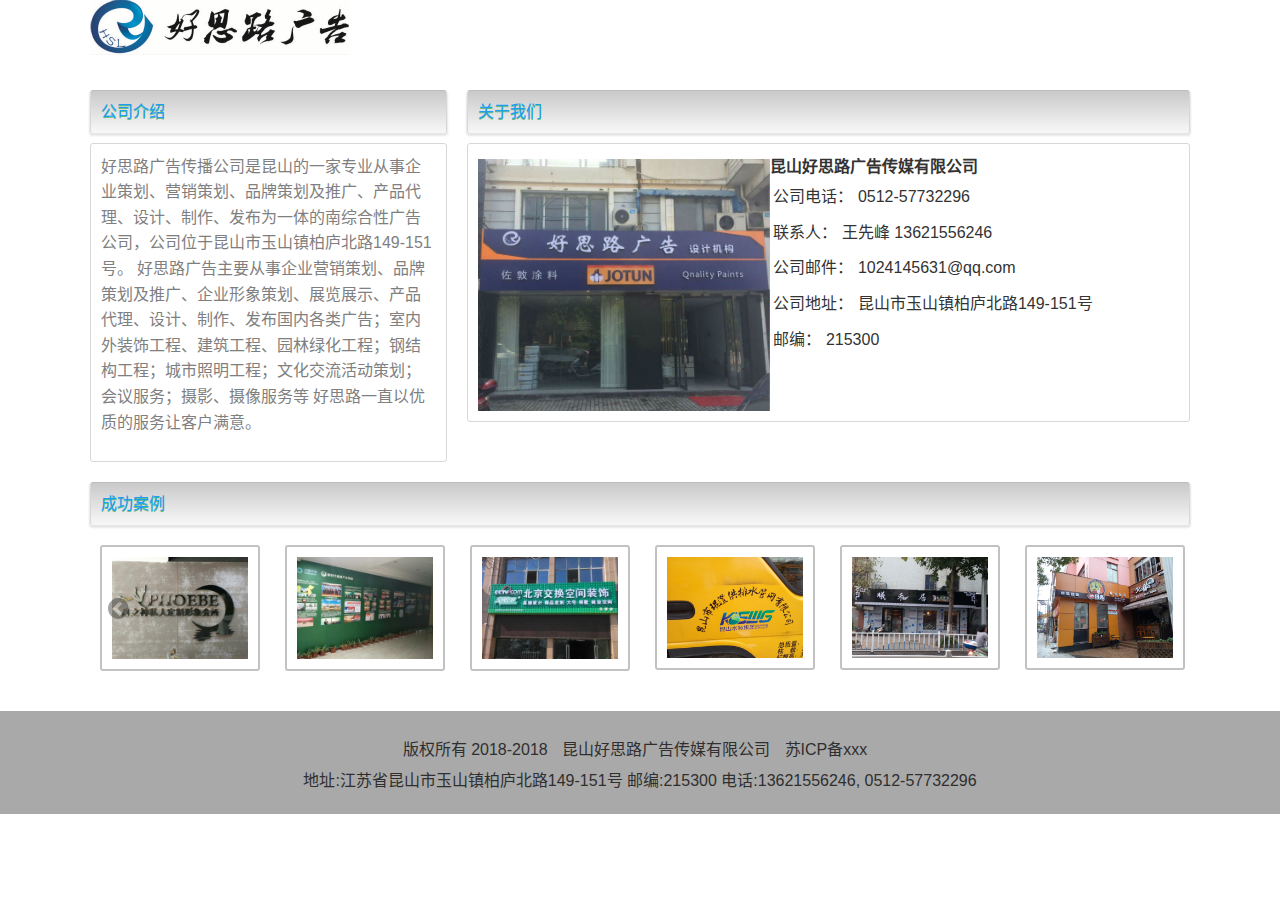
<file: index.html>
﻿<!DOCTYPE html>
<html lang="zh-cn">
<head>
<title>昆山好思路广告</title>
<meta charset="UTF-8">
<meta http-equiv="X-UA-Compatible" content="IE=edge" />
<meta name="format-detection" content="telephone=no">
<meta name="renderer" content="webkit">
<meta name="viewport" content="width=device-width,initial-scale=1,maximum-scale=1,user-scalable=no">
<meta http-equiv="Cache-Control" content="no-siteapp" />
<link rel="alternate icon" type="image/png" href="images/favicon.png">
<link rel='icon' href='favicon.ico' type='image/x-ico' />
<meta name="description" content="昆山好思路广告传播公司" />
<meta name="keywords" content="昆山,广告,昆山广告,昆山好思路,好思路广告,昆山好思路广告" />
<link rel="stylesheet" href="css/default.css?t=227" />

</head>
<body>
<header id="header-area" class="hd">
</header>

<div id="nav-area" class="hd-nav">
</div>

<div class="am-cf"></div>




<div class="index-new">
    <div class="cml-g">


        <div class="am-u-sm-12 am-u-md-4 am-u-lg-4">
            <div class="index-new-left">
                <div class="cm-title">
                    <em>公司介绍</em>
                </div>
                <div class="index-new-about">
                    <h1>
                            好思路广告传播公司是昆山的一家专业从事企业策划、营销策划、品牌策划及推广、产品代理、设计、制作、发布为一体的南综合性广告公司，公司位于昆山市玉山镇柏庐北路149-151号。
                            好思路广告主要从事企业营销策划、品牌策划及推广、企业形象策划、展览展示、产品代理、设计、制作、发布国内各类广告；室内外装饰工程、建筑工程、园林绿化工程；钢结构工程；城市照明工程；文化交流活动策划；会议服务；摄影、摄像服务等
                            好思路一直以优质的服务让客户满意。
                            
                    </h1>
                </div>
            </div>
        </div>
        <div class="copyrights">Collect from <a href="http://www.cssmoban.com/" >企业网站模板</a></div>
        <div class="am-u-sm-12 am-u-md-8 am-u-lg-8">
            <div class="index-new-right">
                <div class="cm-title">
                    <em>关于我们</em>
                </div>
                <div class="index-new-tab">
                    <div class="am-tabs" data-am-tabs="{noSwipe: 1}" id="doc-tab-demo-1">
                        <div class="am-tabs-bd">
                            <div class="am-tab-panel am-active">
                                <div class="index-new-tab-main">
                                    <div class="am-u-sm-4 am-u-md-4 am-u-lg-5">
                                        <div class="index-new-tab-img">
                                            <a href="#"><img src="images/tab.jpg" /></a>
                                        </div>
                                    </div>
                                    <div class="am-u-sm-8 am-u-md-8 am-u-lg-7">
                                            
                                        <div class="contact">
                                            <h1>昆山好思路广告传媒有限公司</h1>
                                            <ul>
                                                <li><span>公司电话：</span>0512-57732296</li>
                                                <li><span>联系人：</span>王先峰 13621556246</li>
                                                <li><span>公司邮件：</span>1024145631@qq.com</li>
                                                <li><span>公司地址：</span>昆山市玉山镇柏庐北路149-151号</li>
                                                <li><span>邮编：</span>215300</li>
                                            </ul>
                                        </div>
                                    </div>
                                </div>
                            </div>
                        </div>
                    </div>
                </div>


            </div>
        </div>
    </div>
</div>


<div class="index-product">
    <div class="cml-g">
        <div class="cm-title">
            <em>成功案例</em>
        </div>
        <div class="index-product-silder">
            <div class="am-slider am-slider-default am-slider-carousel"
                    data-am-flexslider="{itemWidth: 200, itemMargin: 5, slideshow: false}">
                <ul class="am-slides">
                    <li><a href="#"><img src="images/index_product_1.jpg" /></a></li>
                    <li><a href="#"><img src="images/index_product_2.jpg" /></a></li>
                    <li><a href="#"><img src="images/index_product_3.jpg" /></a></li>
                    <li><a href="#"><img src="images/index_product_4.jpg" /></a></li>
                    <li><a href="#"><img src="images/index_product_5.jpg" /></a></li>
                    <li><a href="#"><img src="images/index_product_6.jpg" /></a></li>
                    <li><a href="#"><img src="images/index_product_7.jpg" /></a></li>
                    <li><a href="#"><img src="images/index_product_8.jpg" /></a></li>
                    <li><a href="#"><img src="images/index_product_9.jpg" /></a></li>
                    <li><a href="#"><img src="images/index_product_10.jpg" /></a></li>
                    <li><a href="#"><img src="images/index_product_11.jpg" /></a></li>
                </ul>
            </div>
        </div>
    </div>
</div>

<footer id="footer-area" class="footer">
</footer>
</body>

<!--[if (gte IE 9)|!(IE)]><!-->
<script type="text/javascript" src="lib/jquery/jquery.min.js"></script>
<!--<![endif]-->
<!--[if lte IE 8 ]>
<script src="http://libs.baidu.com/jquery/1.11.3/jquery.min.js"></script>
<script src="http://cdn.staticfile.org/modernizr/2.8.3/modernizr.js"></script>
<script src="lib/amazeui/amazeui.ie8polyfill.min.js"></script>
<![endif]-->
<script type="text/javascript" src="lib/handlebars/handlebars.min.js"></script>
<script type="text/javascript" src="lib/iscroll/iscroll-probe.js"></script>
<script type="text/javascript" src="lib/amazeui/amazeui.min.js"></script>
<script type="text/javascript" src="lib/raty/jquery.raty.js"></script>
<script type="text/javascript" src="js/main.min.js?t=1"></script>

<script>
    $("#header-area").load("header.html");
    //$("#nav-area").load("nav.html");
	$("#footer-area").load("footer.html");

</script>


</html>
</file>
